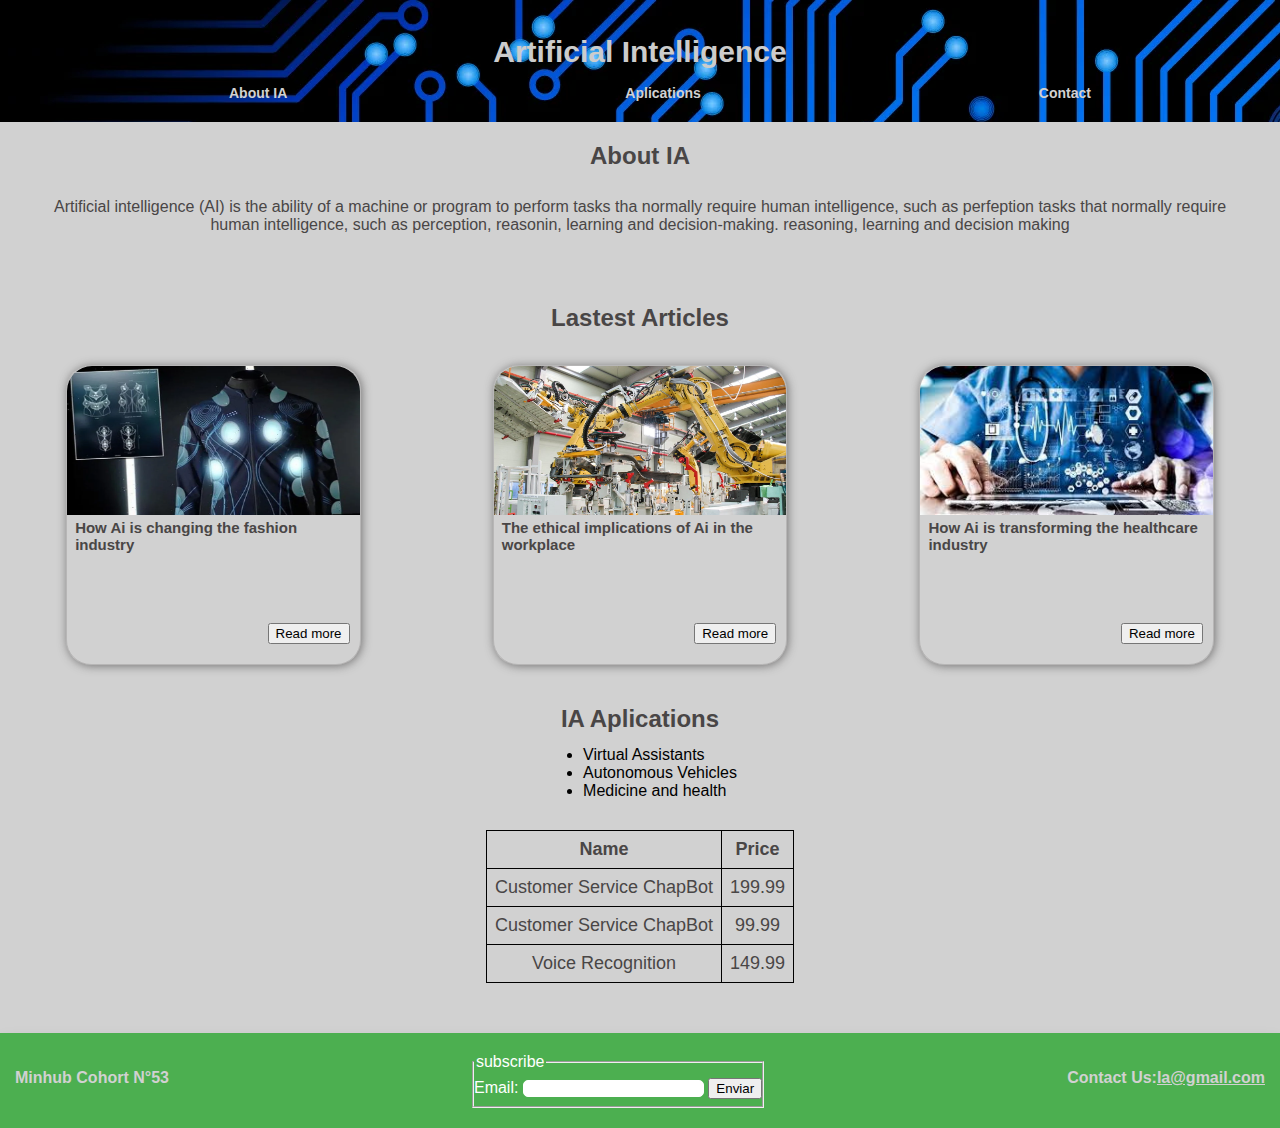
<file: index.html>
<!DOCTYPE html>
<html lang="en">
  <head>
    <meta charset="UTF-8" />
    <meta name="viewport" content="width=device-width, initial-scale=1.0"/>
    <link rel="stylesheet" href="style.css"/>
    <link
      rel="shortcut icon"
      href="./img/redes-neuronales.png"
      type="image/x-icon"
    />
    <title>Artificial Intelligence</title>
  </head>
  <body>
    <section id="header">
      <h1>Artificial Intelligence</h1>
      <div id="navbar">
        <ul id="navbar-ul">
          <li><a href="#about">About IA</a></li>
          <li><a href="#aplications">Aplications</a></li>
          <li><a href="#footer">Contact</a></li>
        </ul>
      </div>
    </section>
    <section class="section-p1" id="about">
      <h2>About IA</h2>
      <article>
        <p>Artificial intelligence (AI) is the ability of a machine or program to perform tasks tha normally require human intelligence, such as perfeption tasks that normally require human intelligence, such as perception, reasonin, learning and decision-making. reasoning, learning and decision making</p>
      </article>
    </section>
    <section class="section-p2">
      <h2>Lastest Articles</h2>
      <div class="section-p2-item">
        <div class="item">
          <img src="./img/moda.png" alt="Imagen de ropa hecha por AI">
          <h5>How Ai is changing the fashion industry</h5>
          <button>Read more</button>
        </div>
        <div class="item">
          <img src="./img/robot.png" alt="Imagen de Robot Autonomo">
          <h5>The ethical implications of Ai in the workplace</h5>
          <button>Read more</button>
        </div>
        <div class="item">
          <img src="./img/medicina.png" alt="Imagen de medicina hecha con AI">
          <h5>How Ai is transforming the healthcare industry</h5>
          <button>Read more</button>
        </div>
      </div>
    </section>
    <section class="section-p3" id="aplications">
      <h2>IA Aplications</h2>
      <div class="list">
        <ul>
          <li>Virtual Assistants</li>
          <li>Autonomous Vehicles</li>
          <li>Medicine and health</li>
        </ul>
      </div>
      <div class="products">
        <table>
          <thead>
            <tr>
              <th>Name</th>
              <th>Price</th>
            </tr>
          </thead>
          <tbody>
            <tr>
              <td>Customer Service ChapBot</td>
              <td>199.99</td>
            </tr>
            <tr>
              <td>Customer Service ChapBot</td>
              <td>99.99</td>
            </tr>
            <tr>
              <td>Voice Recognition</td>
              <td>149.99</td>
            </tr>
          </tbody>
        </table>
      </div>
    </section>
    <footer id="footer">
      <p>Minhub Cohort N°53</p>
      <form action="show_data.html" method="get">
        <fieldset>
          <legend>subscribe</legend>
          <label for="email">Email:</label>
          <input type="email" name="email" id="email">
          <button type="submit">Enviar</button>
        </fieldset>
      </form>
      <p>Contact Us:<a href="mailto:Ia@gmail.com">Ia@gmail.com</a></p>
    </footer>
  </body>
</html>
</file>
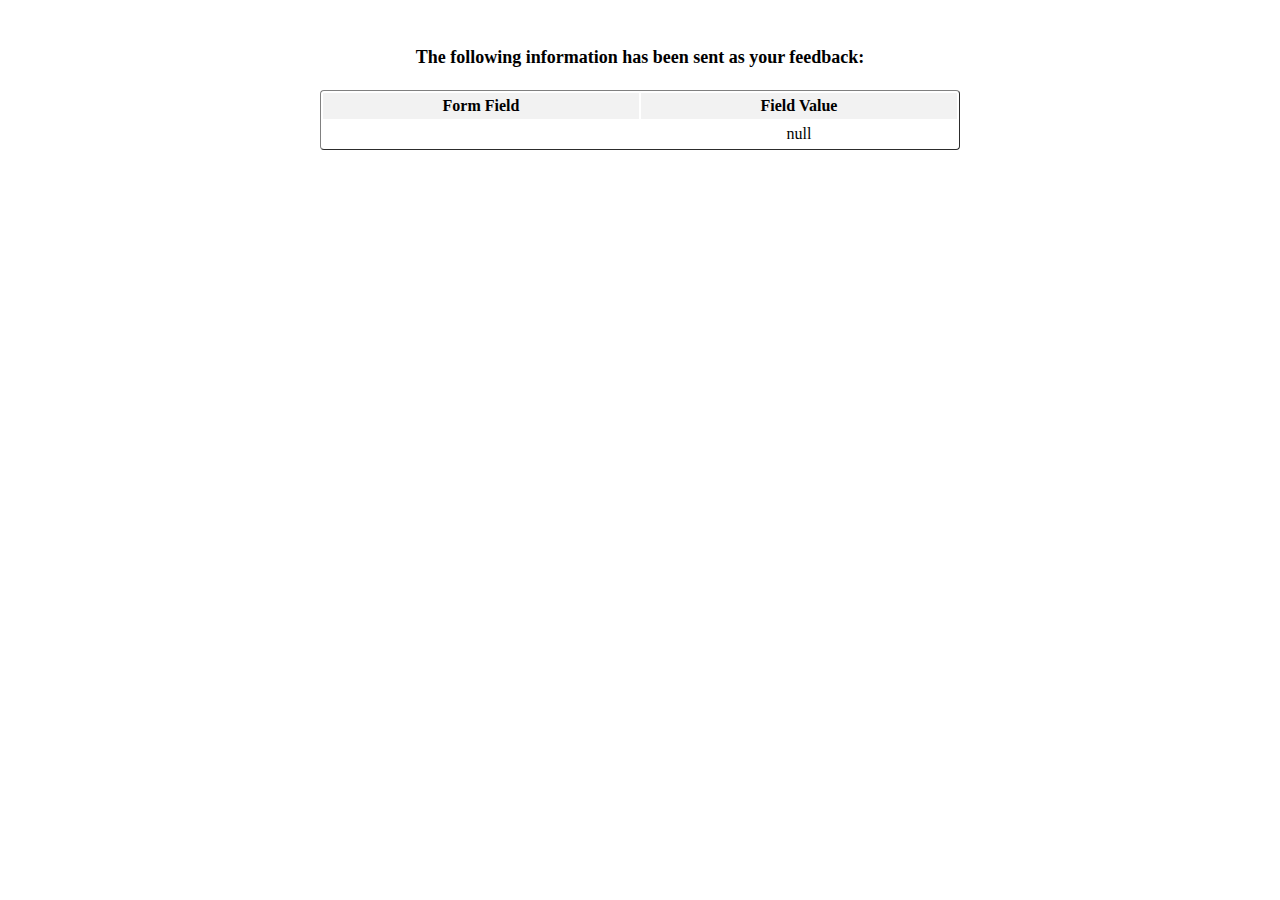
<file: show_data.html>
<html>
<head>
<title>Feedback Sent</title>
<link rel="stylesheet" href="show_data.css">
</head>
<body>
<p align=center>&nbsp;</p>
<h1 align=center><font size="+1">The following information has been sent as your
  feedback:</font></h1>

<table border="1" align=center width="226">
  <tr>
    <th align="center">Form Field</th>
    <th align="center">Field Value</th>
  </tr>

<script language="javascript">
var args = location.search.substr(1).split('&');
for (var i = 0; i < args.length; ++i) {
  var parts = args[i].split('=');
  if (parts != null) {
    var field = parts[0];
    var value = parts[1];
    if (value == null) {
      value = "null"
    }
    else {
      value = '"' + unescape(value.replace(/\+/g, ' ')) + '"';
    }

    document.writeln('<tr><td align="center">' + field + '</td>');
    document.writeln('<td align="center">' + value + '</td></tr>');
  }
}
</script>

<noscript>
<tr><td>
<p>You need to turn on Javascript in your browser.</p>

<p>In Microsoft Internet Explorer 4 or greater:</p>
<ul>
<li>From the "Tools" menu (in IE 4, it's the "View" menu), select "Internet Options".</li>
<li>Click on the "Security" tab.</li>
<li>Click on the "Custom Level" button. (In IE 4, select "Custom"
and then click on "Settings...".)</li>
<li>Under "Active scripting" make sure "Enable" is selected.</li>
</ul>

<p>In Netscape version 4 or greater:</p>
<ul>
<li>From the <b>Edit</b> menu, select <b>Preferences</b>.</li>
<li>In the <b>Category</b> list on the left, click on the word "Advanced".</li>
<li>In the panel on the right, make sure "Enable JavaScript" is checked.</li>
<li>Click the <b>OK</b> button.</li>
</ul>
</td></tr>
</noscript>

</table>
</body>
</html>
</file>
<file: style.css>
:root {
  --primary-color: #d1d1d1;
  --secondary-color: #4caf50;
  --title-color: #ccc;
  --black: black;
}

* {
    margin: 0;
    box-sizing: border-box;
  }

body {
  width: 100%;
  font-family: "Roboto", sans-serif;
  background-color: var(--primary-color);
}
h1 {
  font-size: 50px;
  line-height: 64px;
  color: #000;
}

h2 {
  font-size: 46px;
  line-height: 54px;
  color: #000;
}

h4 {
  font-size: 20px;
  color: #000;
}

h6 {
  font-weight: 700;
  font-size: 12px;
}

p {
  font-size: 16px;
  color: #000;
  margin: 15px 0 20px 0;
}

.section-p1 h2,
.section-p2  h2,
.section-p3  h2{
    padding-top: 7px;
    color: #494646;
    font-size: 24px;
    height: 50%;
    text-align: center;
    font-weight: 700;
  }
  

/*  ============================= Header Start ========================== */

#header {
  padding: 0 80px;
  background-image: url("img/redes-neuronales.png");
  z-index: 999;
  position: sticky;
  width: 100%;
  padding: 20px;
}

#header h1{
    color: var(--title-color);
    font-size: 30px;
    text-align: center;
}


#navbar {
  width: 100%;
}

#navbar-ul {
    display: flex;
    justify-content: space-around;
  }
  


#navbar ul li {
  list-style: none;
  padding: 0 20px;
}

#navbar li a {
  text-decoration: none;
  font-size: 14px;
  font-weight: 600;
  color: var(--primary-color);
  transition: 0.3 all ease;
}

/*  ============================= Header End========================== */


/*  ============================= Section 1 Start ========================== */




.section-p1{
    padding: 0 40px 30px 40px;
}

.section-p1 article p{
    text-align: center;
    display: flex;
    justify-content: center;
    align-items: center;
    color: #494646;
    
}
/*  ============================= Section 1 End ========================== */


/*  ============================= Section 2 Start ========================== */


.section-p2 {
    text-align: center;
  }
  
.section-p2 .section-p2-item {
    display: flex;
    justify-content: space-around;
    padding-top: 20px;
    flex-wrap: wrap;
  }
  
.section-p2 .item {
    width: 23%;
    height: 300px;
    min-width: 250px;
    border: 0.5px solid #6c6b6b41;
    border-radius: 25px;
    cursor: pointer;
    box-shadow: 1px 1px 10px rgba(104, 102, 102, 0.878);
    transition: 0.2s ease;
    position: relative;
  }
  
.section-p2 .item:hover {
    box-shadow: 1px 1px 10px rgba(104, 102, 102, 0.878);

  }
.section-p2 .item img {
    border-radius: 25px 25px 0 0;
    width: 100%;
    height: 50%;
  }

.section-p2 .item button{
    position: absolute;
    bottom: 20px;
    right: 10px;
}

.section-p2 .item h5 
{
    color: #494646;
    font-weight: 700;
    font-size: 15px;
    text-align: start;
    padding: 0 8px;
}



/*  ============================= Section 2 End ========================== */

/*  ============================= Section 3 Start ========================== */


.section-p3 {
    display: flex;
    flex-direction: column;
    justify-content: center;
    align-items: center;
    margin: 20px 0;
  }

  .section-p3 .list{
    margin-bottom: 30px;
  }
  
  .section-p3 .products{
    font-size: 18px;
    color: #494646;
  }




table {
    border-collapse: collapse;
    border-spacing: 0;
}

th, td {
    border: 1px solid black;
    padding: 8px;
    text-align: center;
}

td{
    text-shadow: var(--shadow-black);
}

/*  ============================= Section 3 End ========================== */

/*  ============================= Footer Start ========================== */



footer {
    display: flex;
    align-items: center;
    justify-content: space-between;
    background: var(--secondary-color);
    box-shadow: 0 5px 15px rgba(0, 0, 0, 0.06);
    z-index: 998;
    width: 100%;
    margin-top: 50px;
    color: #fff;
    padding: 20px 15px;
  }
  footer input{
    margin: 0;
    padding: 0;
    color: var(--secondary-color);
    font-weight: bold;
    border-radius: 5px; border: 1px solid #fff;
  }
  footer button{
    color: var(--black);
    margin: 0;
  }

  footer fieldset{
    padding: 7px 0;
  }

  footer p{
    color: var(--primary-color);
    font-weight: bold;
  }

  footer a{
    color: var(--primary-color);
  }


/*  ============================= Footer End ========================== */




@media (max-width: 477px) {
    .section-p1 {
      padding: 20px;
    }
    #header {
      padding: 10px;
    }
    
      #navbar-ul {
        padding: 0;
    }
    

    h2 {
      font-size: 32px;
    }
    h1 {
      font-size: 38px;
    }
      
    .section-p2 .section-p2-item {
        display: flex;
        padding: 20px;
      }
      
    .section-p2 .item {
        width: 100%;
        height: 300px;
        min-width: 250px;
        border: 0.5px solid #6c6b6b41;
        border-radius: 25px;
        cursor: pointer;
        box-shadow: 1px 1px 10px rgba(104, 102, 102, 0.878);
        transition: 0.2s ease;
        position: relative;
        margin: 20px;
      }

      footer{
        text-align: center;
        display: flex;
        flex-direction: column;
      }
      
      footer input{
        padding: 8px ;
        color: #000;
      }

}
</file>
<file: show_data.css>
table {
    width: 50vw;
    overflow: hidden;
    border-radius: 4px;

  }
  table th,
  table td {
    border: none;
    padding: 4px;
    text-align: center;
  }
  table th {
    background-color: #f2f2f2;
  }
  
  .main-info article {
    margin: 30px 0;
  }
  
  .main-info article p span,
  footer p span {
    font-weight: bold;
  }
  
  footer {
    display: flex;
    padding: 0 340px;
    height: 100%;
    margin: 30px 0;
    flex-wrap: wrap;
    justify-content: space-between;
  }
  
  footer a {
    text-decoration: none;
    color: #000;
  }
</file>
